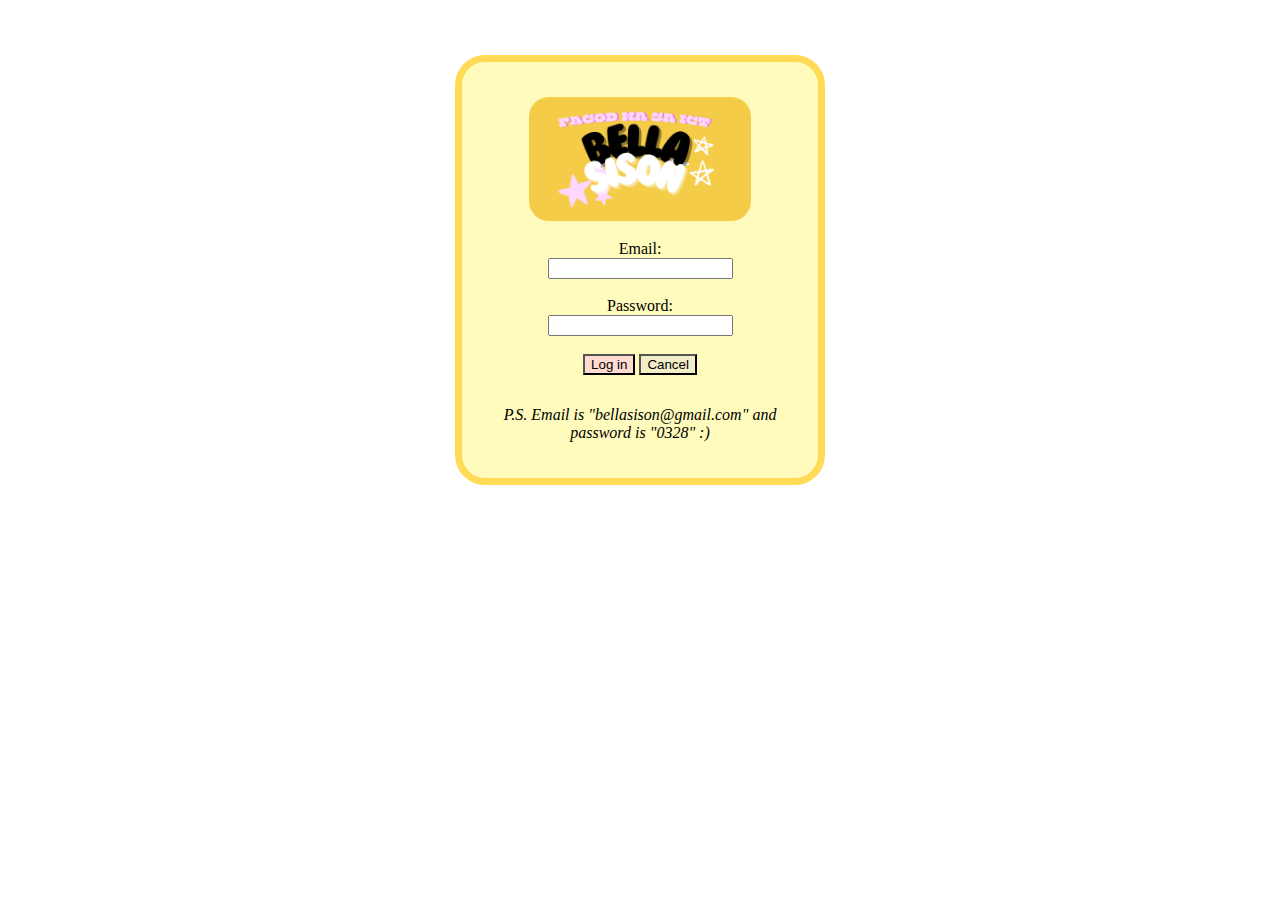
<file: index.html>
<!DOCTYPE html>
<html>

<head>
	<link href="https://cdn.jsdelivr.net/npm/bootstrap@5.3.2/dist/css/bootstrap.min.css" rel="stylesheet" integrity="sha384-T3c6CoIi6uLrA9TneNEoa7RxnatzjcDSCmG1MXxSR1GAsXEV/Dwwykc2MPK8M2HN" crossorigin="anonymous">
	<meta charset="utf-8">
	<meta name="viewport" content="width=device-width, initial-scale=1">

  <title> bella's login ★ </title>
  <style type="text/css">
    
    .container {
        background-color: #FEFBBD;
        width: 25%;
        margin: auto;
        margin-top: 55px;
        text-align: center;
        padding: 20px;
        border-radius: 30px;
        border: solid 7px #FFDB58;
    }

    .logour {
        width: 70%;
        margin-top: 15px;
        margin-bottom: 15px;
        border-radius: 20px;
    }

  </style>
</head>


<body style="background-image: url(https://static.vecteezy.com/system/resources/previews/009/924/602/original/cute-pink-abstract-minimal-background-perfect-for-wallpaper-backdrop-postcard-background-vector.jpg); background-size: cover;">

<div class="container">
    <img class="logour" src="bellaeyellowlogo.png" alt="Profile Image">
    <form id="loginForm">
        <label for="user">Email:</label><br>
        <input type="email" id="user" name="user" required><br><br>
        <label for="pass">Password:</label><br>
        <input type="password" id="pass" name="pass" required><br><br>
        <button class="btn button" style="background-color: #FFDBD1; margin-bottom: 15px;" type="submit">Log in</button>
        <button type="button" class="btn btn-light" style="background-color: #F3EDC8; margin-bottom: 15px;" onclick="cancelLogin()">Cancel</button>
    </form>

    <p> <i>P.S. Email is "bellasison@gmail.com" and password is "0328" :) </p>

</div>

<script>
document.getElementById("loginForm").addEventListener("submit", auth);

function auth(event) {
    event.preventDefault();

    var user = document.getElementById("user").value;
    var pass = document.getElementById("pass").value;

    if (user === "bellasison@gmail.com" && pass === "0328") {
        window.location.href = "sison_mainpage.html";
      } 

      else if (user === "" || pass === "") {
          alert("User and password are needed.");
        } 

        else {
          alert("Invalid user or password.");
        }

      }

      function cancelLogin() {
        alert("Login cancelled. Don't give up on me. :(");
      }
</script>

<script src="https://cdn.jsdelivr.net/npm/bootstrap@5.3.2/dist/js/bootstrap.bundle.min.js" integrity="sha384-C6RzsynM9kWDrMNeT87bh95OGNyZPhcTNXj1NW7RuBCsyN/o0jlpcV8Qyq46cDfL" crossorigin="anonymous"></script>	

	</body>
</html>
</file>
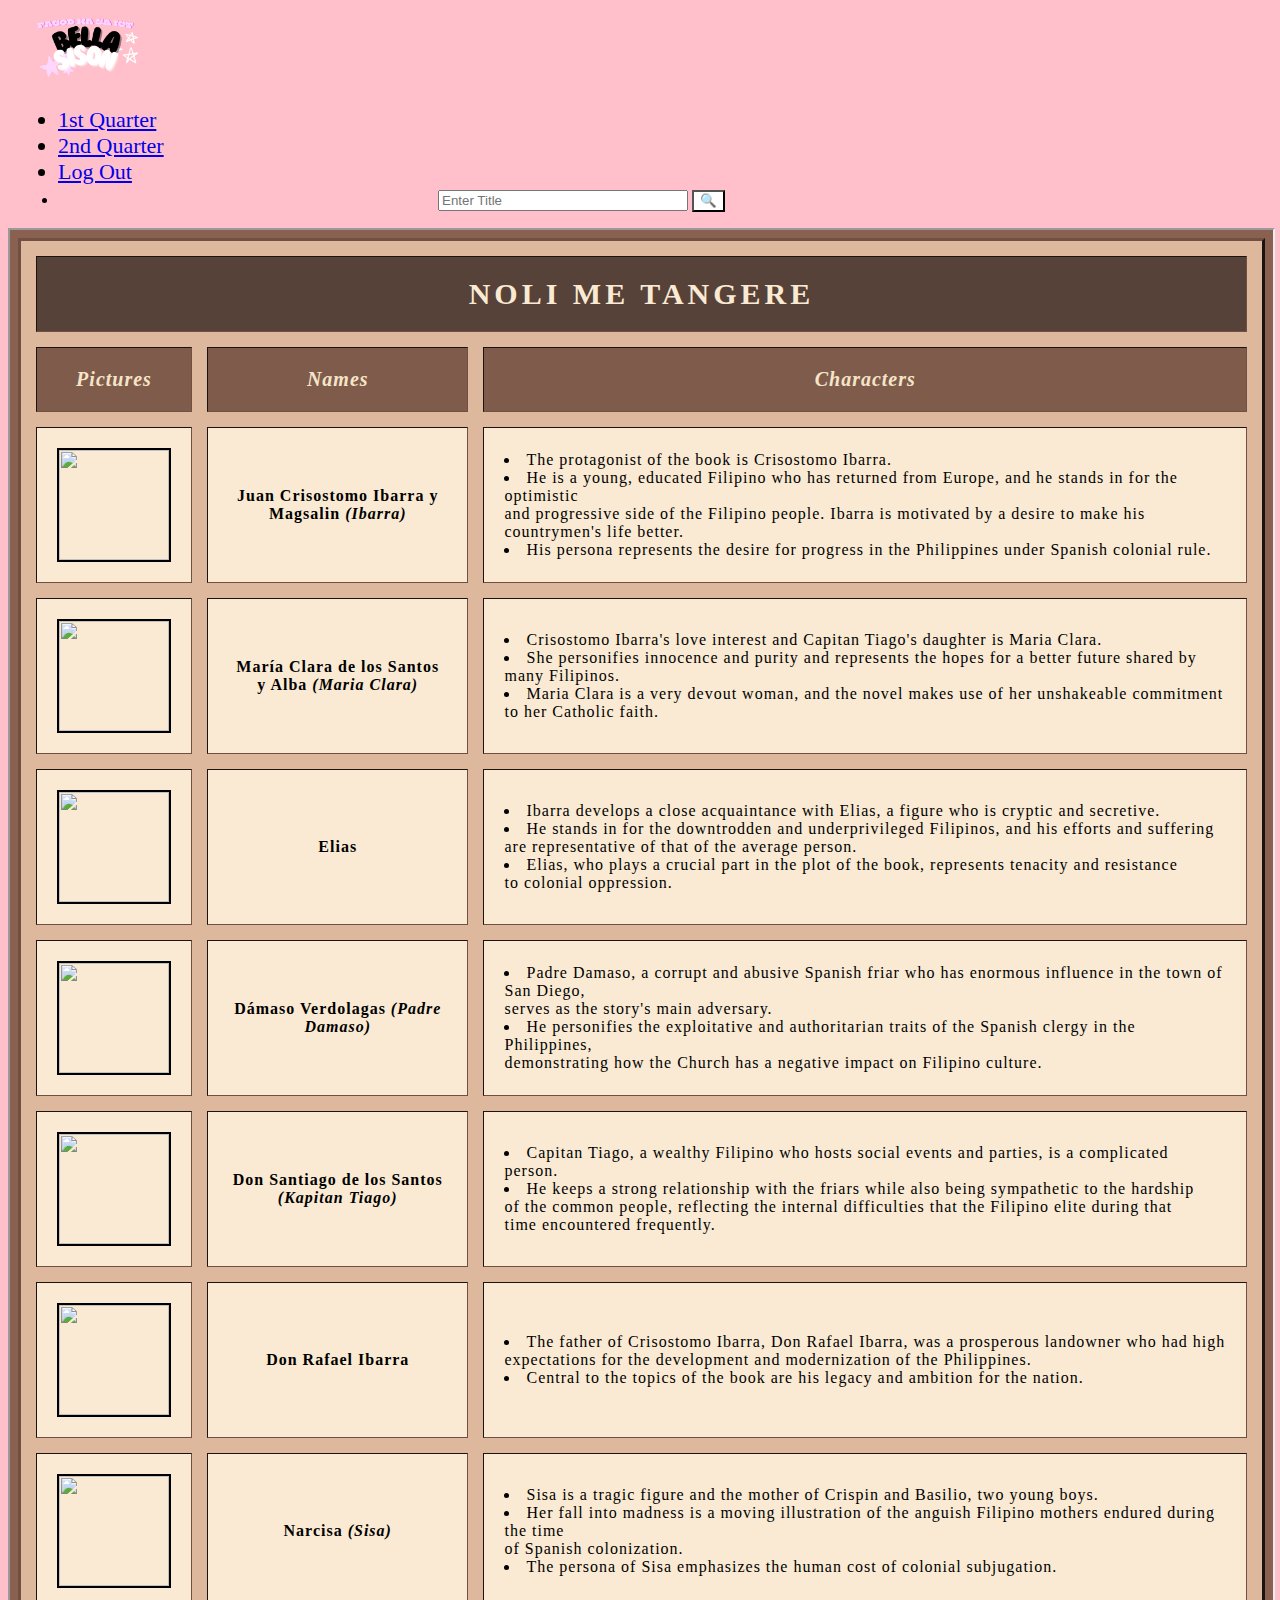
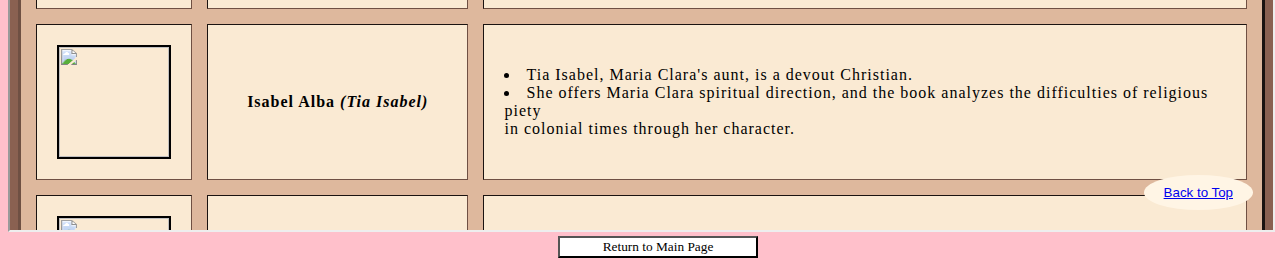
<file: page1.html>
<!DOCTYPE html>
<html>
<head>
	<link rel="stylesheet" href="https://cdn.jsdelivr.net/npm/bootstrap@5.3.2/dist/css/bootstrap.min.css" crossorigin="anonymous" integrity="sha384-T3c6CoIi6uLrA9TneNEoa7RxnatzjcDSCmG1MXxSR1GAsXEV/Dwwykc2MPK8M2HN">
	<meta charset="utf-8">
	<meta name="viewport" content="width=device-width, initial-scale=1">
	
	<title>1Q ★</title>

</head>

<body style="background-color: #FFC0CB;">

<nav style="background-color: #FFC0CB;" class="navbar navbar-expand-sm">

		<a class="navbar-brand" href="sison_mainpage.html"><img class="logo" src="bellaictlogo.png" alt="my logo" style="width: 140px;margin-left: 10px;"></a>

		<ul class="navbar-nav" style="margin-left: 10px">
			<li class="nav-item" style="font-family: cursive; font-size: 22px;">
				<a class="nav-link" href="page1.html">1st Quarter</a>
			</li>

			<li class="nav-item" style="font-family: cursive; font-size: 22px;">
				<a class="nav-link" href="page2.html">2nd Quarter</a>
			</li>

			<li class="nav-item" style="font-family: cursive; font-size: 22px;">
				<a class="nav-link" href="index.html">Log Out</a>
			</li>

			<li>
		<form class="form-inline" style="margin-left: 380px; margin-top: 5px;">
      	<input class="form-control mr-sm-2" type="search" placeholder="Enter Title" style="width: 250px; display: inline-block;">
		<button class="btn my-2 my-sm-0" type="submit" style="background-color: white; font-family: cursive; display: inline-block;">🔍</button>
    	</form>
			</li>

		</ul>	

	</nav>

	<center><iframe src="SA_ICT9Emerald_Q1Project_Sison_Isabella.html" style="width: 1263px; height: 1600px;"></iframe></center>

	<a href="sison_mainpage.html"><button type="submit" class="btn btn-light" style=" background-color: white; width: 200px; margin-left: 550px; font-family: cursive; margin-bottom: 5px;">Return to Main Page</button></a>



</body>

</html>
</file>
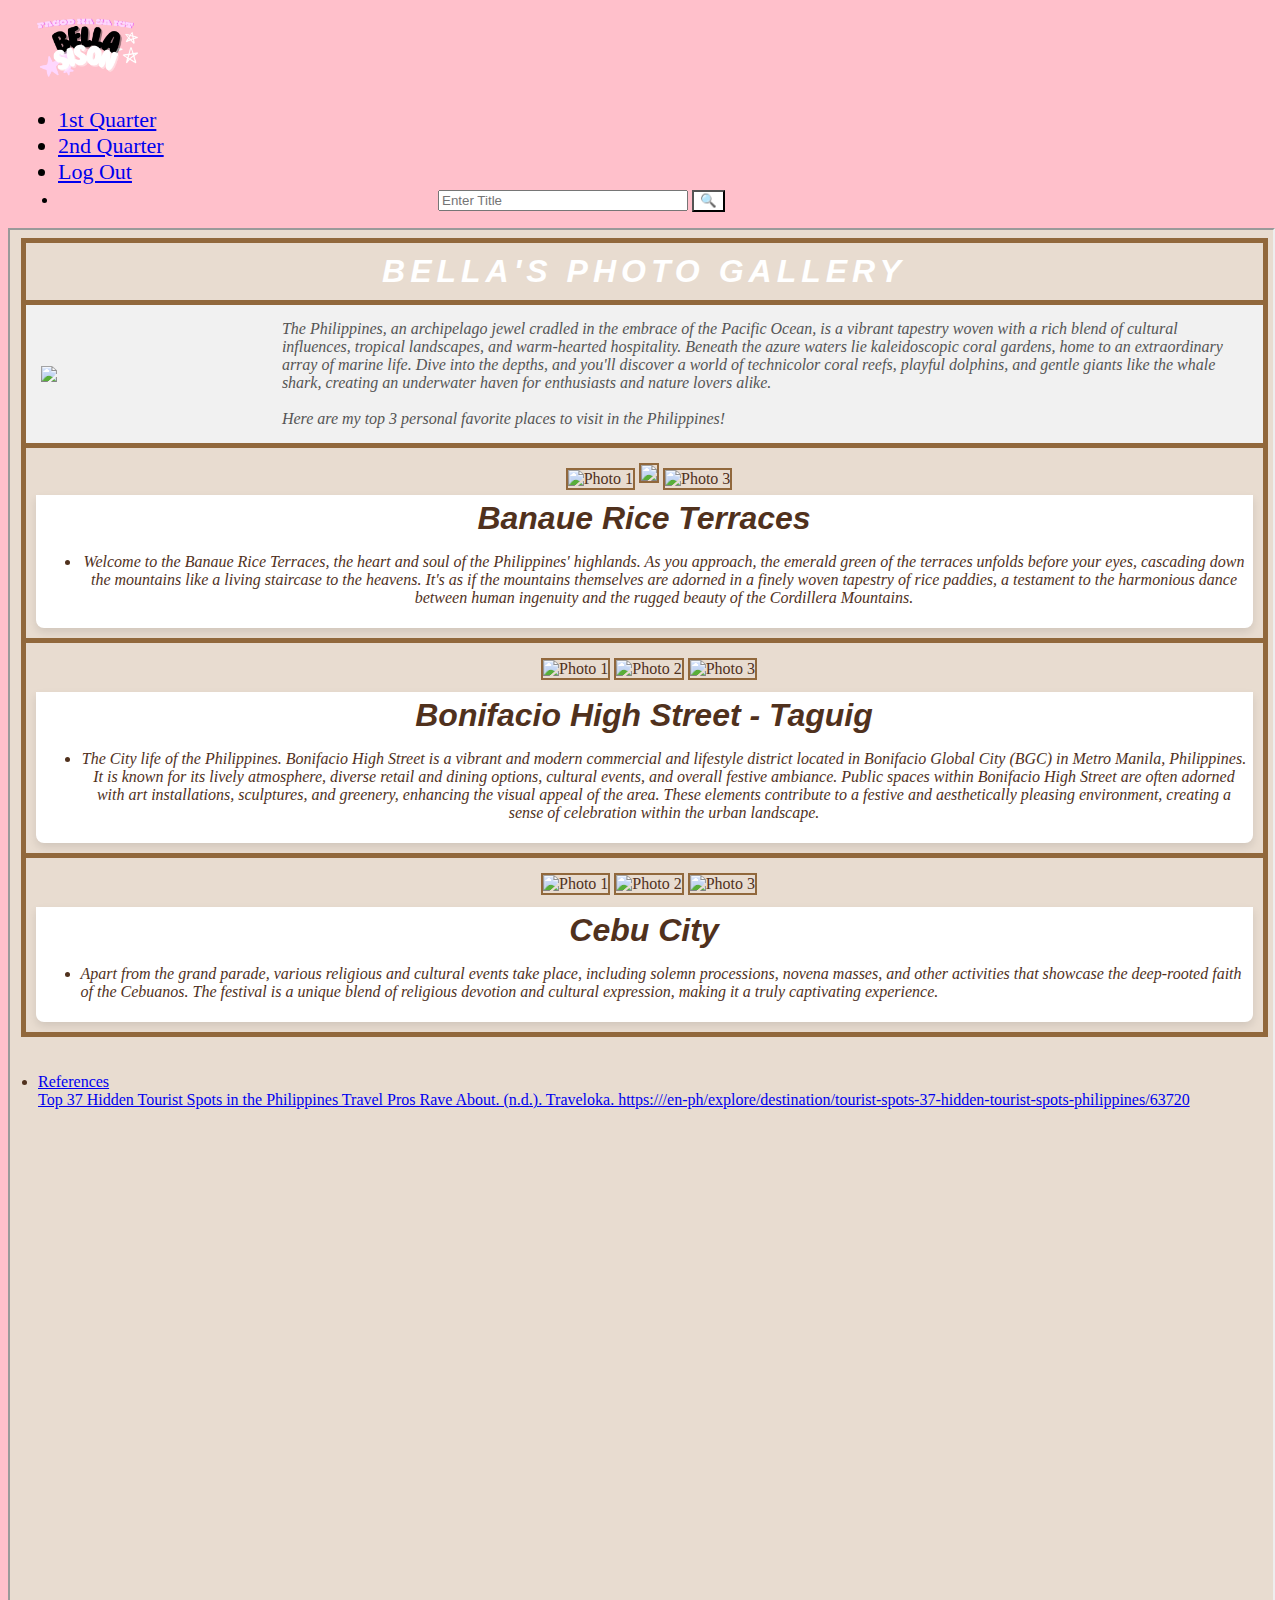
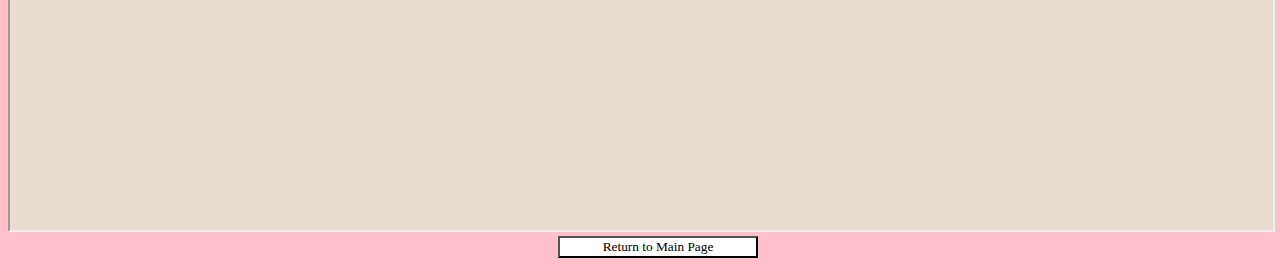
<file: page2.html>
<!DOCTYPE html>
<html>
<head>
	<link rel="stylesheet" href="https://cdn.jsdelivr.net/npm/bootstrap@5.3.2/dist/css/bootstrap.min.css" crossorigin="anonymous" integrity="sha384-T3c6CoIi6uLrA9TneNEoa7RxnatzjcDSCmG1MXxSR1GAsXEV/Dwwykc2MPK8M2HN">
	<meta charset="utf-8">
	<meta name="viewport" content="width=device-width, initial-scale=1">
	
	<title>2Q ★</title>

</head>

<body style="background-color: #FFC0CB;">

<nav style="background-color: #FFC0CB;" class="navbar navbar-expand-sm">

		<a class="navbar-brand" href="sison_mainpage.html"><img class="logo" src="bellaictlogo.png" alt="my logo" style="width: 140px;margin-left: 10px;" href="sison_mainpage.html"></a>

		<ul class="navbar-nav" style="margin-left: 10px">
			<li class="nav-item" style="font-family: cursive; font-size: 22px;">
				<a class="nav-link" href="page1.html">1st Quarter</a>
			</li>

			<li class="nav-item" style="font-family: cursive; font-size: 22px;">
				<a class="nav-link" href="page2.html">2nd Quarter</a>
			</li>

			<li class="nav-item" style="font-family: cursive; font-size: 22px;">
				<a class="nav-link" href="index.html">Log Out</a>
			</li>

			<li>
		<form class="form-inline" style="margin-left: 380px; margin-top: 5px;">
      	<input class="form-control mr-sm-2" type="search" placeholder="Enter Title" style="width: 250px; display: inline-block;">
		<button class="btn my-2 my-sm-0" type="submit" style="background-color: white; font-family: cursive; display: inline-block;">🔍</button>
    	</form>
			</li>

		</ul>	

	</nav>

	<center><iframe src="ICT9Emerald_Q2Project_Sison_Isabella.html" style="width: 1263px; height: 1600px;"></iframe></center>

	<a href="sison_mainpage.html"><button type="submit" class="btn btn-light" style=" background-color: white; width: 200px; margin-left: 550px; font-family: cursive; margin-bottom: 5px;">Return to Main Page</button></a>

</body>

</html>
</file>
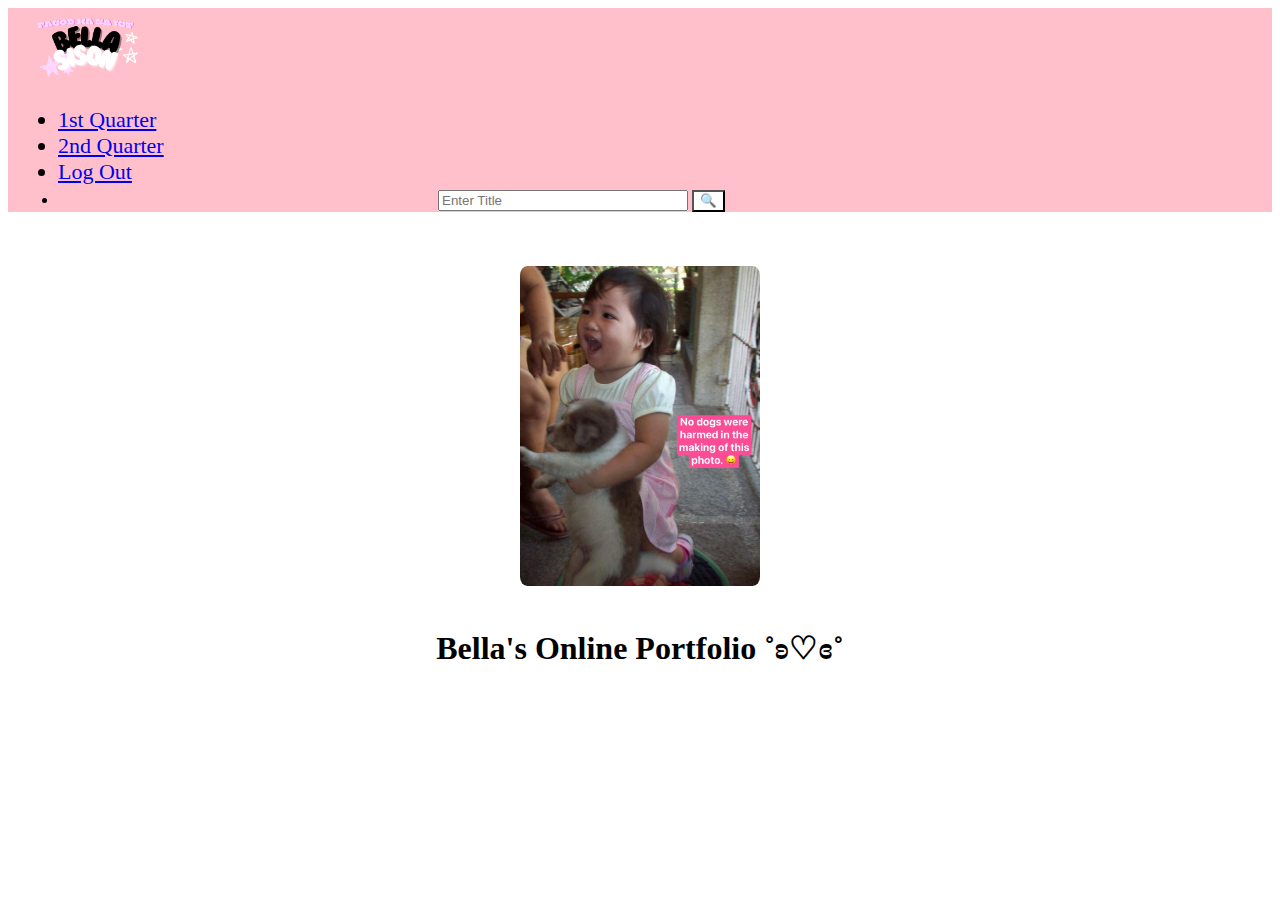
<file: sison_mainpage.html>
<!DOCTYPE html>
<html>
<head>
	<link rel="stylesheet" href="https://cdn.jsdelivr.net/npm/bootstrap@5.3.2/dist/css/bootstrap.min.css" crossorigin="anonymous" integrity="sha384-T3c6CoIi6uLrA9TneNEoa7RxnatzjcDSCmG1MXxSR1GAsXEV/Dwwykc2MPK8M2HN">
	<meta charset="utf-8">
	<meta name="viewport" content="width=device-width, initial-scale=1">
	
	<title>bella's mainpage ★</title>

</head>

<body style="background-image: url(https://png.pngtree.com/thumb_back/fh260/background/20210722/pngtree-yellow-pink-spring-gradient-color-simple-background-image_751113.jpg); background-size: cover;">

<nav style="background-color: #FFC0CB;" class="navbar navbar-expand-sm">

		<a class="navbar-brand" href="sison_mainpage.html"><img class="logo" src="bellaictlogo.png" alt="my logo" style="width: 140px;margin-left: 10px;" href="mainpage.html"></a>

		<ul class="navbar-nav" style="margin-left: 10px">
			<li class="nav-item" style="font-family: cursive; font-size: 22px;">
				<a class="nav-link" href="page1.html">1st Quarter</a>
			</li>

			<li class="nav-item" style="font-family: cursive; font-size: 22px;">
				<a class="nav-link" href="page2.html">2nd Quarter</a>
			</li>

			<li class="nav-item" style="font-family: cursive; font-size: 22px;">
				<a class="nav-link" href="index.html">Log Out</a>
			</li>

			<li>
		<form class="form-inline" style="margin-left: 380px; margin-top: 5px;">
      	<input class="form-control mr-sm-2" type="search" placeholder="Enter Title" style="width: 250px; display: inline-block;">
		<button class="btn my-2 my-sm-0" type="submit" style="background-color: white; font-family: cursive; display: inline-block;">🔍</button>
    	</form>
			</li>

		</ul>	

	</nav>

	<center><img src="belladoggie.jpg" style="border-radius: 3% ; width: 240px; margin-top: 3%;"></center>
	<br>
	<center><h1 style="font-family: cursive;">Bella's Online Portfolio ˚ʚ♡ɞ˚</h1></center>



</body>
</html>
</file>
